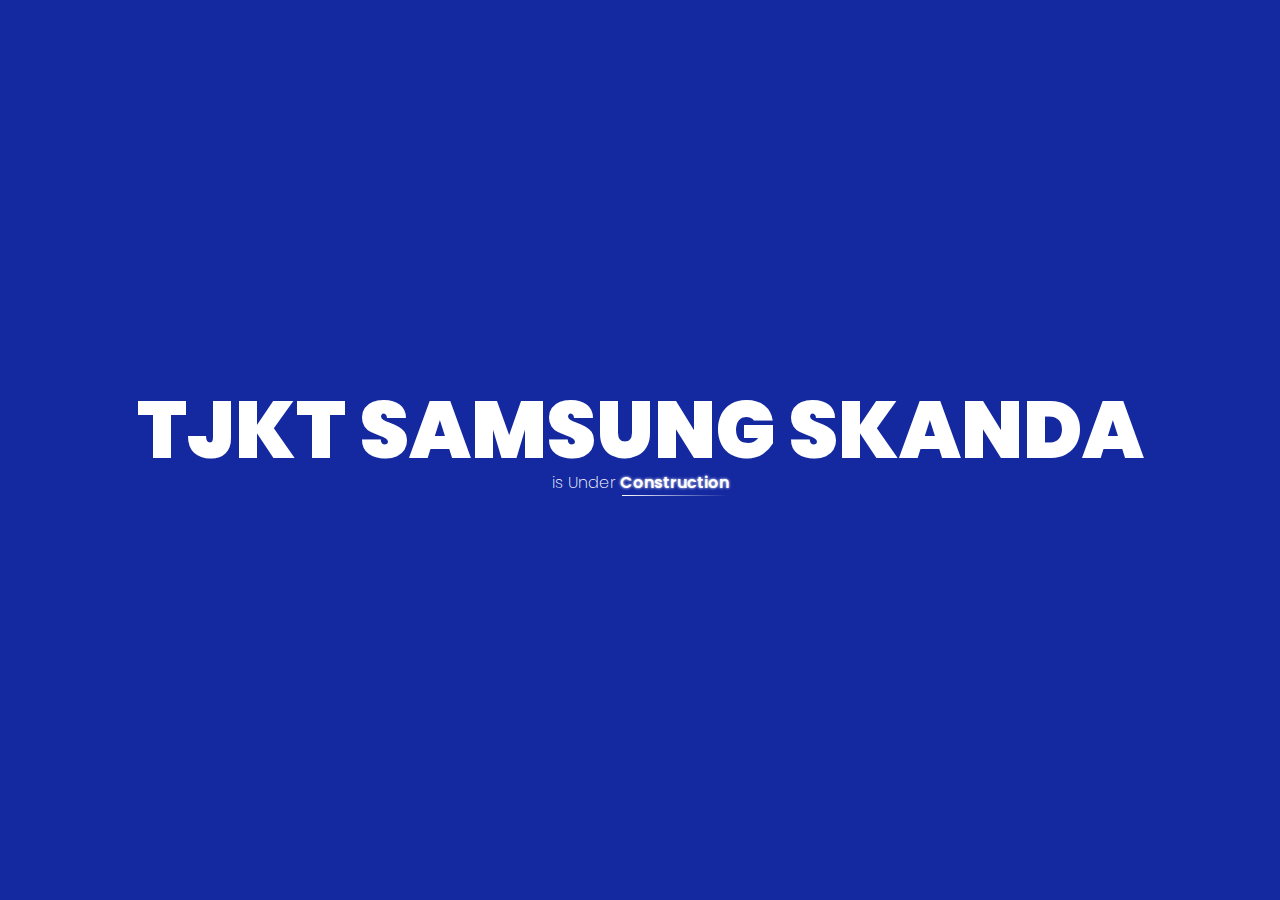
<file: index.html>
<!DOCTYPE html>
<html lang="id">
<head>
<meta charset="UTF-8">
<meta name="viewport" content="width=device-width, initial-scale=1.0">
<title>Maintenance</title>
<link rel="stylesheet" href="style.css">
</head>
<body>

<div class="container">
    <h1>TJKT SAMSUNG SKANDA</h1>
    <h3>is Under <span>Construction</span></h3>
</div>

</body>
</html>
</file>
<file: style.css>
@import url('https://fonts.googleapis.com/css2?family=Poppins:ital,wght@0,100;0,200;0,300;0,400;0,500;0,600;0,700;0,800;0,900;1,100;1,200;1,300;1,400;1,500;1,600;1,700;1,800;1,900&family=Roboto+Mono:ital,wght@0,100..700;1,100..700&display=swap');

* {
    margin: 0;
    padding: 0;
    box-sizing: border-box;
    font-family: 'Poppins', sans-serif;
}

body {
    background-color: #1428A0;
    display: flex;
    flex-direction: column;
    justify-content: center;
    align-items: center;
    min-height: 100dvh;
}

.container {
    display: flex;
    flex-direction: column;
    justify-content: center;
    align-items: center;
    text-align: center;
    /* background-color: #ffffff78; */
    padding: 1rem;
}

h1, h3 {
    color: #fff;
}

h1 {
    font-weight: 900;
    font-size: min(5rem, 10vw);
    line-height: 48px;
    transition: all 0.3s ease;
}

h1:hover {
    text-shadow: 4px 4px 10px #00000032;
    transform: translateY(-4px);
}

h3 {
    font-weight: 200;
    font-size: 1rem;
    margin-top: 1rem;
    position: relative;
}

h3 span {
    font-weight: 600;
    text-shadow: 0 0 3px #fff;
}

h3 span::after {
    content: '';
    display: block;
    width: 60%;
    height: 1px;
    background: linear-gradient(90deg, #fff, #1429a000, #fff);
    background-size: 200% auto;
    animation: ngalir 1s linear infinite;
    position: absolute;
    right: 0;
}

@keyframes ngalir {
    to {
        background-position: -200% center;
    }
}
</file>
